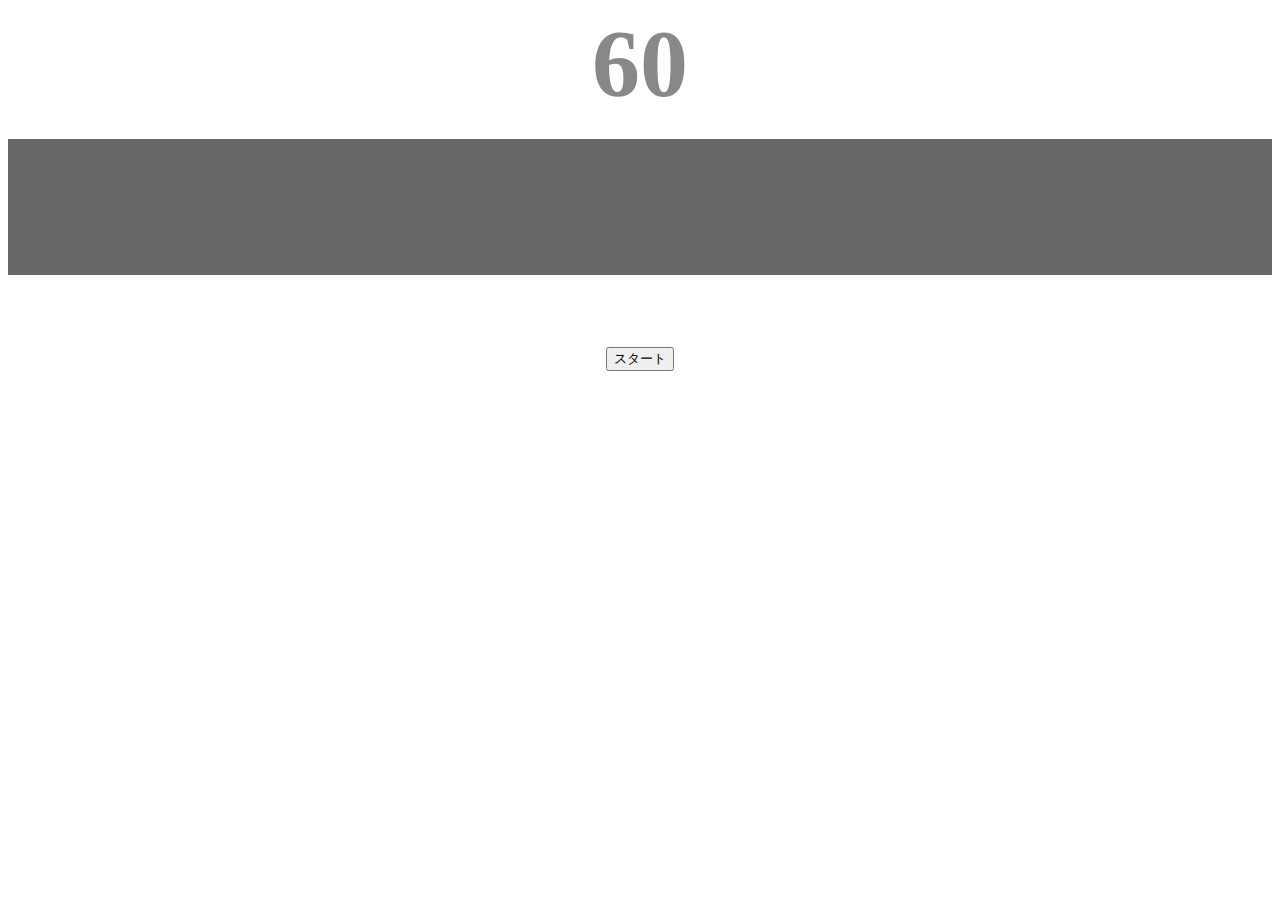
<file: javascript/index.html>
<!DOCTYPE html>
<html lang="ja">
<head>
    <meta charset="UTF-8">
    <meta name="viewport" content="width=device-width, initial-scale=1.0">
    <meta http-equiv="X-UA-Compatible" content="ie=edge">
    <link rel="stylesheet" href="style.css" type="text/css" />
    <title>タイピングゲーム</title>
</head>
<body>
    
    <p id="count">60</p>
    <div id="wrap">
        <p id="text"></p>
    </div>
    <button id="start">スタート</button>
    
    <script>
        const wrap = document.getElementById('wrap');
        const start = document.getElementById('start');
        
        const textLists = [
            'Hello World',
            'This is my App',
            'How are you?',
            'Today is sunny',
            'I love JavaScript',
            'Good morning',
            'I am Japanese',
            'Samurai',
            'Typing Game',
            'Information Technology',
            'What day is it today?',
            'Nice to meet you'
            ];
            
        let checkText = [];
            
        const createText = () => {
            const p = document.getElementById('text');
            const rnd = Math.floor(Math.random() * textLists.length);
            
            p.textContent = '';
            
            checkText = textLists[rnd].split('').map(value => {
                const span = document.createElement('span');
                span.textContent = value;
                p.appendChild(span); 
                
                return span;
            });
        };
        
        let score = 0;
        
        const keyDown = e => {
            if (e.key === checkText[0].textContent){
                checkText[0].className = 'add-color';
                checkText.shift();
                
                score++;
                
                if (!checkText.length){
                    createText();
                } 
            } else if (e.key === 'Shift'){
                wrap.style.backgroundColor = '#666';
            } else {
                wrap.style.backgroundColor = 'red';
            }
        };
        
        const rankCheck = rank => {
            let text = '';
            
            if (score < 100) {
                text = `あなたのランクはCです。\nBランクまであと${100 - score}文字です。`;
            } else if (score < 200){
                text = `あなたのランクはBです。\nAランクまであと${200 - score}文字です。`;
            } else if (score < 300){
                text = `あなたのランクはAです。\nAランクまであと${300 - score}文字です。`;
            } else if (score >= 300){
                text = `あなたのランクはSです。\nおめでとうございます。`;
            }
            
            return `${score}文字打てました。\n${text}\n【OK】リトライ/【キャンセル】終了`;
        };
        
        const gameOver = id => {
            clearInterval(id);
            
            const result = confirm(rankCheck(score));
            if (result) {
                window.location.reload();
            }
        };
        
        const timer = () => {
            let time = 60;
            const count = document.getElementById('count');
            
            const id = setInterval(() => {
                if (time <= 0){
                    gameOver(id);
                }
                count.textContent = time--;
            }, 1000);
        };
        
        start.addEventListener('click', () => {
            timer();
            createText();
            
            start.style.display = 'none';
            
            document.addEventListener('keydown', keyDown);
        });
    </script>
    
</body>
</html>
</file>
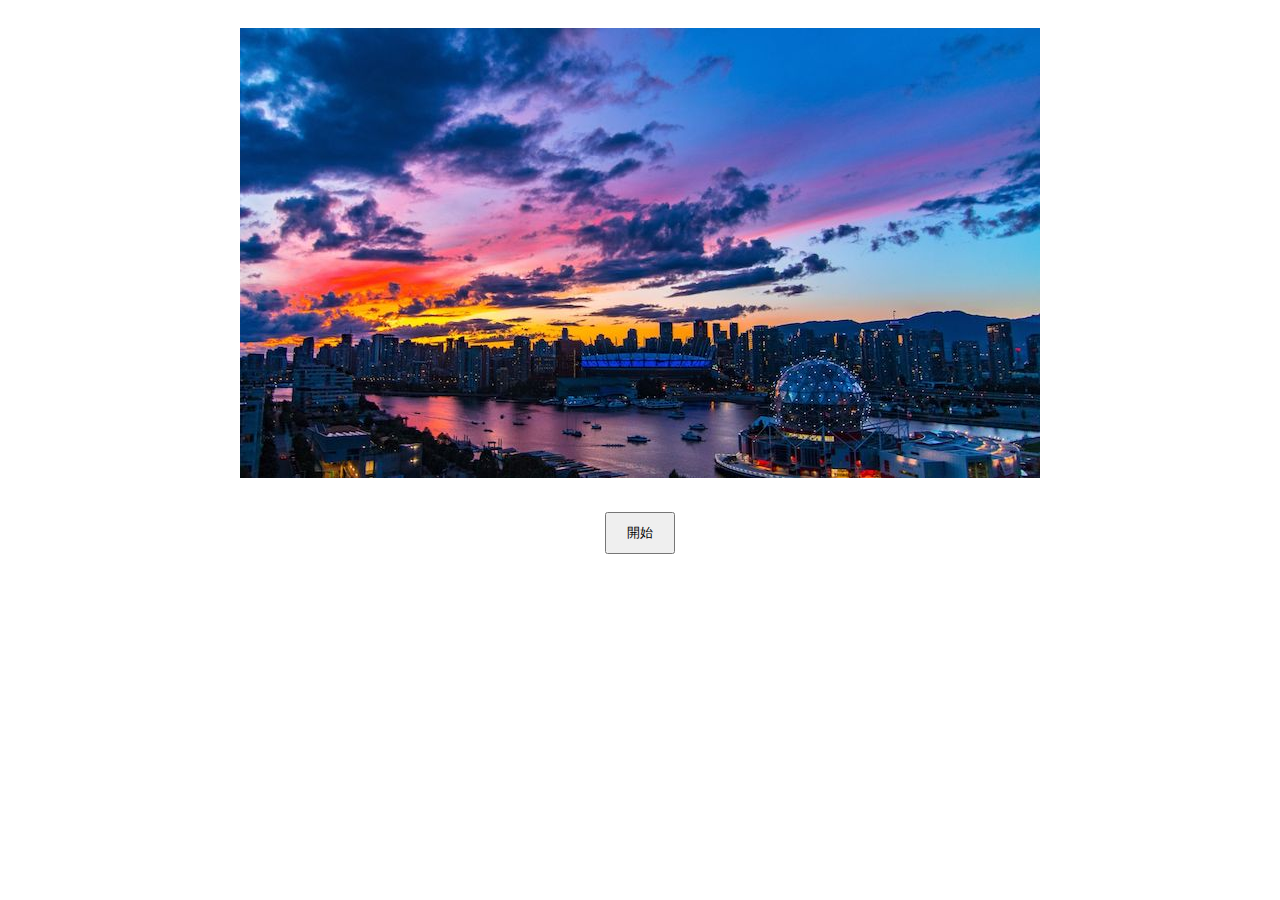
<file: slide_show/index.html>
<!DOCTYPE html>
<html lang="ja" dir="ltr">
  <head>
    <meta charset="utf-8">
    <title>samuraiサンプル</title>
  </head>
  <style media="screen">
  body {
    text-align: center;
    padding: 20px;
  }
  input {
    margin: 30px 0;
    padding: 10px 20px;
  }
  </style>
  <body>

    <img id="pic" src="image/sample-1.jpg" alt="">
    <br>
    <input type="button" value="開始" onclick="start()">

    <script type="text/javascript">
      const picsSrc = ['image/sample-1.jpg', 'image/sample-2.jpg', 'image/sample-3.jpg'];
      let num = -1;
      const image = document.getElementById('pic');

      function start() {
        setInterval(slideshowTimer, 2000);
      }

      function slideshowTimer() {
        if (num === 2) {
          num = 0;
        } else {
          num++;
        }

        image.src = picsSrc[num];
      }
    </script>
  </body>
</html>
</file>
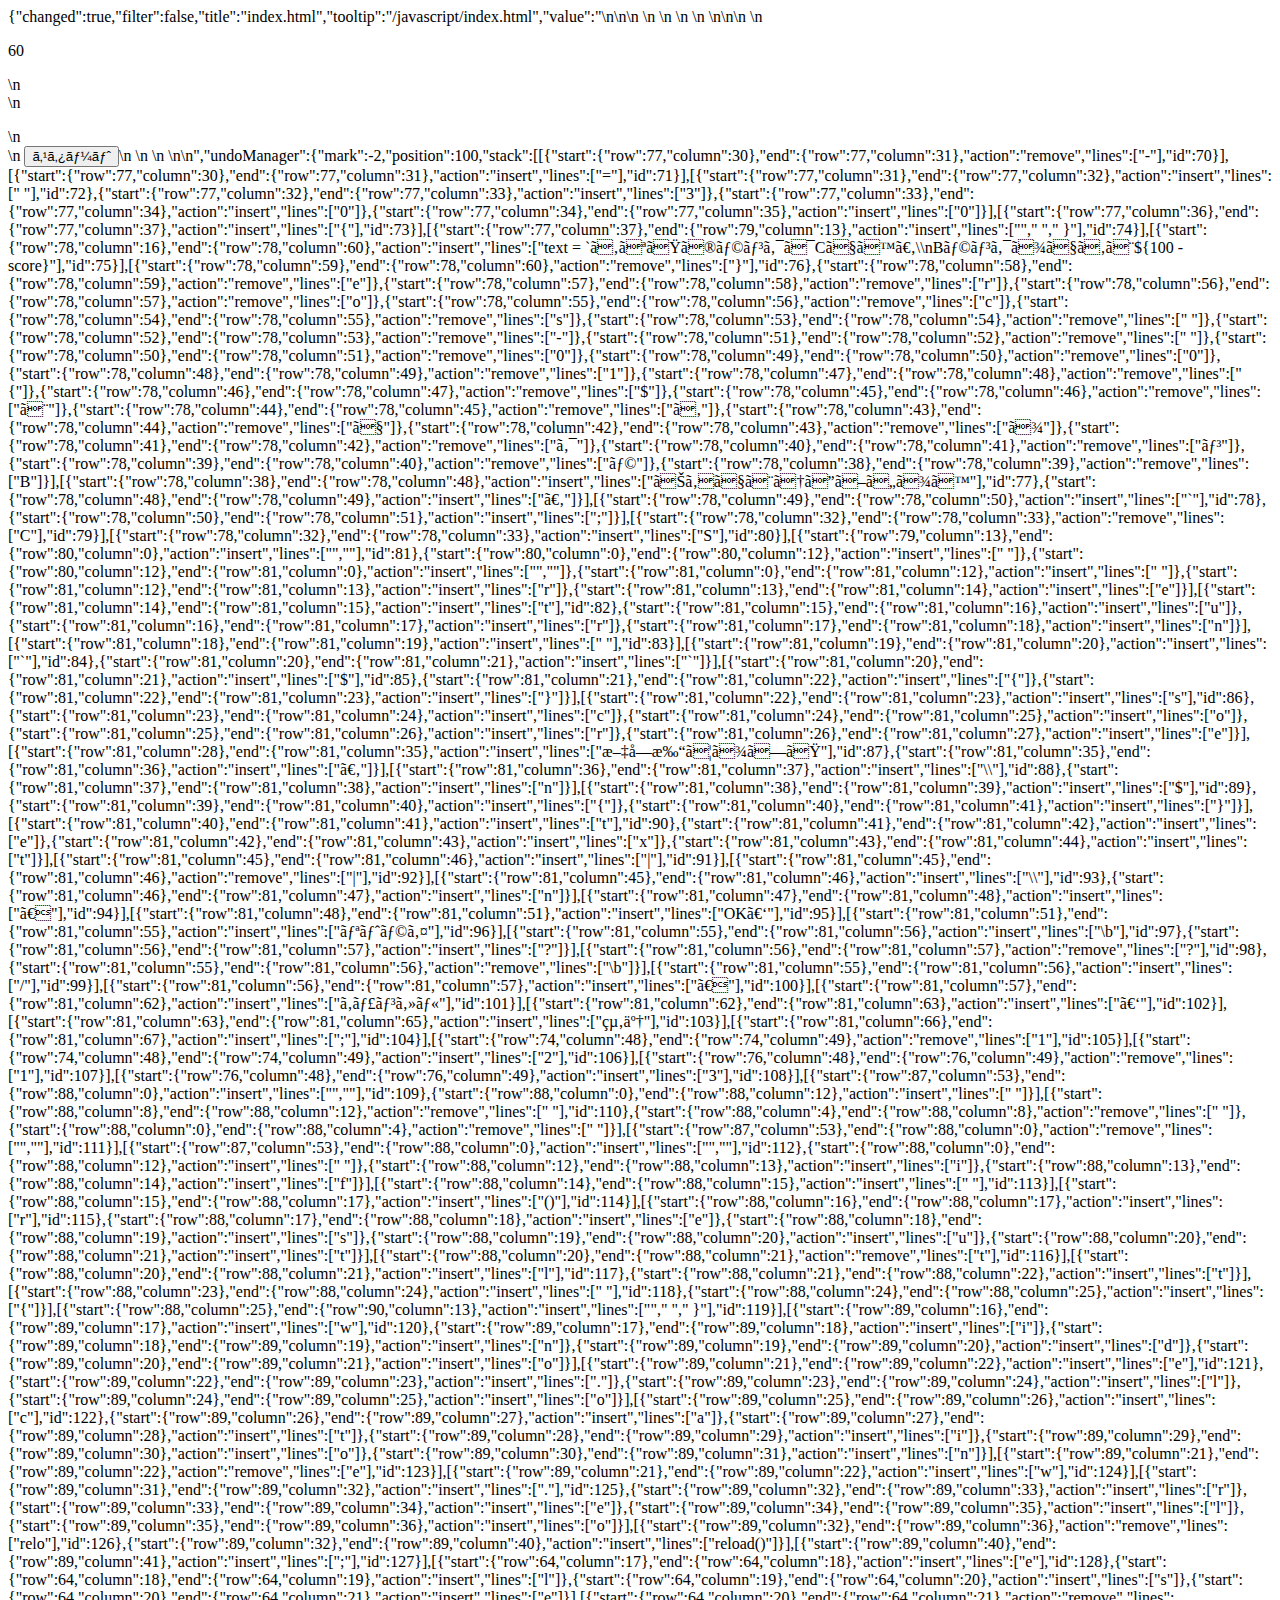
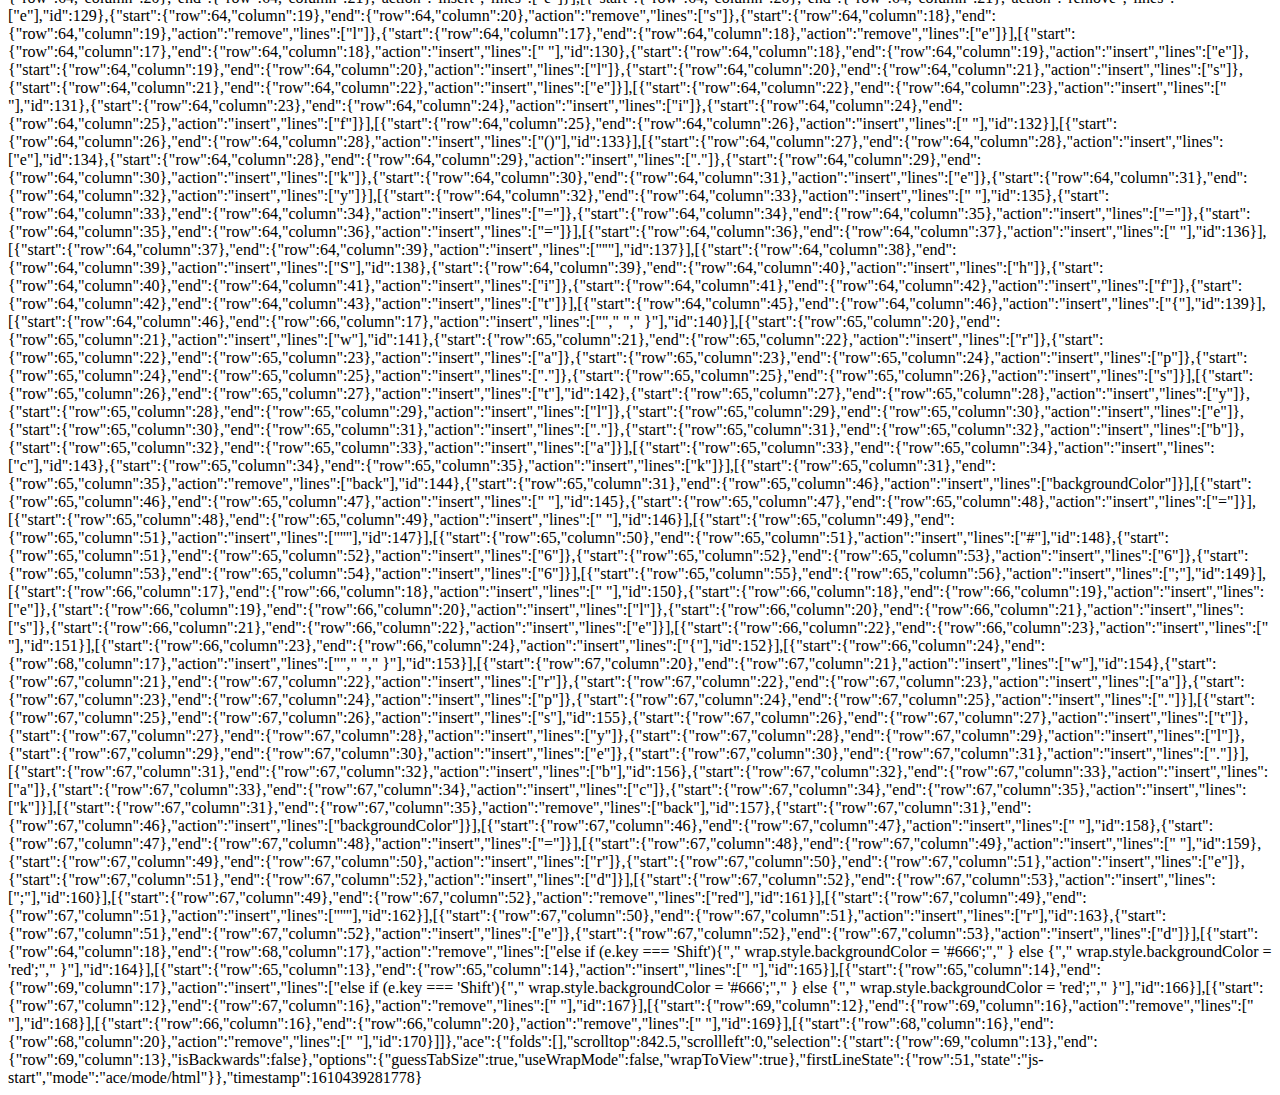
<file: .c9/metadata/environment/javascript/index.html>
{"changed":true,"filter":false,"title":"index.html","tooltip":"/javascript/index.html","value":"<!DOCTYPE html>\n<html lang=\"ja\">\n<head>\n    <meta charset=\"UTF-8\">\n    <meta name=\"viewport\" content=\"width=device-width, initial-scale=1.0\">\n    <meta http-equiv=\"X-UA-Compatible\" content=\"ie=edge\">\n    <link rel=\"stylesheet\" href=\"style.css\" type=\"text/css\" />\n    <title>タイピングゲーム</title>\n</head>\n<body>\n    \n    <p id=\"count\">60</p>\n    <div id=\"wrap\">\n        <p id=\"text\"></p>\n    </div>\n    <button id=\"start\">スタート</button>\n    \n    <script>\n        const wrap = document.getElementById('wrap');\n        const start = document.getElementById('start');\n        \n        const textLists = [\n            'Hello World',\n            'This is my App',\n            'How are you?',\n            'Today is sunny',\n            'I love JavaScript',\n            'Good morning',\n            'I am Japanese',\n            'Samurai',\n            'Typing Game',\n            'Information Technology',\n            'What day is it today?',\n            'Nice to meet you'\n            ];\n            \n        let checkText = [];\n            \n        const createText = () => {\n            const p = document.getElementById('text');\n            const rnd = Math.floor(Math.random() * textLists.length);\n            \n            p.textContent = '';\n            \n            checkText = textLists[rnd].split('').map(value => {\n                const span = document.createElement('span');\n                span.textContent = value;\n                p.appendChild(span); \n                \n                return span;\n            });\n        };\n        \n        let score = 0;\n        \n        const keyDown = e => {\n            if (e.key === checkText[0].textContent){\n                checkText[0].className = 'add-color';\n                checkText.shift();\n                \n                score++;\n                \n                if (!checkText.length){\n                    createText();\n                } \n            } else if (e.key === 'Shift'){\n                wrap.style.backgroundColor = '#666';\n            } else {\n                wrap.style.backgroundColor = 'red';\n            }\n        };\n        \n        const rankCheck = rank => {\n            let text = '';\n            \n            if (score < 100) {\n                text = `あなたのランクはCです。\\nBランクまであと${100 - score}文字です。`;\n            } else if (score < 200){\n                text = `あなたのランクはBです。\\nAランクまであと${200 - score}文字です。`;\n            } else if (score < 300){\n                text = `あなたのランクはAです。\\nAランクまであと${300 - score}文字です。`;\n            } else if (score >= 300){\n                text = `あなたのランクはSです。\\nおめでとうございます。`;\n            }\n            \n            return `${score}文字打てました。\\n${text}\\n【OK】リトライ/【キャンセル】終了`;\n        };\n        \n        const gameOver = id => {\n            clearInterval(id);\n            \n            const result = confirm(rankCheck(score));\n            if (result) {\n                window.location.reload();\n            }\n        };\n        \n        const timer = () => {\n            let time = 60;\n            const count = document.getElementById('count');\n            \n            const id = setInterval(() => {\n                if (time <= 0){\n                    gameOver(id);\n                }\n                count.textContent = time--;\n            }, 1000);\n        };\n        \n        start.addEventListener('click', () => {\n            timer();\n            createText();\n            \n            start.style.display = 'none';\n            \n            document.addEventListener('keydown', keyDown);\n        });\n    </script>\n    \n</body>\n</html>","undoManager":{"mark":-2,"position":100,"stack":[[{"start":{"row":77,"column":30},"end":{"row":77,"column":31},"action":"remove","lines":["-"],"id":70}],[{"start":{"row":77,"column":30},"end":{"row":77,"column":31},"action":"insert","lines":["="],"id":71}],[{"start":{"row":77,"column":31},"end":{"row":77,"column":32},"action":"insert","lines":[" "],"id":72},{"start":{"row":77,"column":32},"end":{"row":77,"column":33},"action":"insert","lines":["3"]},{"start":{"row":77,"column":33},"end":{"row":77,"column":34},"action":"insert","lines":["0"]},{"start":{"row":77,"column":34},"end":{"row":77,"column":35},"action":"insert","lines":["0"]}],[{"start":{"row":77,"column":36},"end":{"row":77,"column":37},"action":"insert","lines":["{"],"id":73}],[{"start":{"row":77,"column":37},"end":{"row":79,"column":13},"action":"insert","lines":["","                ","            }"],"id":74}],[{"start":{"row":78,"column":16},"end":{"row":78,"column":60},"action":"insert","lines":["text = `あなたのランクはCです。\\nBランクまであと${100 - score}"],"id":75}],[{"start":{"row":78,"column":59},"end":{"row":78,"column":60},"action":"remove","lines":["}"],"id":76},{"start":{"row":78,"column":58},"end":{"row":78,"column":59},"action":"remove","lines":["e"]},{"start":{"row":78,"column":57},"end":{"row":78,"column":58},"action":"remove","lines":["r"]},{"start":{"row":78,"column":56},"end":{"row":78,"column":57},"action":"remove","lines":["o"]},{"start":{"row":78,"column":55},"end":{"row":78,"column":56},"action":"remove","lines":["c"]},{"start":{"row":78,"column":54},"end":{"row":78,"column":55},"action":"remove","lines":["s"]},{"start":{"row":78,"column":53},"end":{"row":78,"column":54},"action":"remove","lines":[" "]},{"start":{"row":78,"column":52},"end":{"row":78,"column":53},"action":"remove","lines":["-"]},{"start":{"row":78,"column":51},"end":{"row":78,"column":52},"action":"remove","lines":[" "]},{"start":{"row":78,"column":50},"end":{"row":78,"column":51},"action":"remove","lines":["0"]},{"start":{"row":78,"column":49},"end":{"row":78,"column":50},"action":"remove","lines":["0"]},{"start":{"row":78,"column":48},"end":{"row":78,"column":49},"action":"remove","lines":["1"]},{"start":{"row":78,"column":47},"end":{"row":78,"column":48},"action":"remove","lines":["{"]},{"start":{"row":78,"column":46},"end":{"row":78,"column":47},"action":"remove","lines":["$"]},{"start":{"row":78,"column":45},"end":{"row":78,"column":46},"action":"remove","lines":["と"]},{"start":{"row":78,"column":44},"end":{"row":78,"column":45},"action":"remove","lines":["あ"]},{"start":{"row":78,"column":43},"end":{"row":78,"column":44},"action":"remove","lines":["で"]},{"start":{"row":78,"column":42},"end":{"row":78,"column":43},"action":"remove","lines":["ま"]},{"start":{"row":78,"column":41},"end":{"row":78,"column":42},"action":"remove","lines":["ク"]},{"start":{"row":78,"column":40},"end":{"row":78,"column":41},"action":"remove","lines":["ン"]},{"start":{"row":78,"column":39},"end":{"row":78,"column":40},"action":"remove","lines":["ラ"]},{"start":{"row":78,"column":38},"end":{"row":78,"column":39},"action":"remove","lines":["B"]}],[{"start":{"row":78,"column":38},"end":{"row":78,"column":48},"action":"insert","lines":["おめでとうございます"],"id":77},{"start":{"row":78,"column":48},"end":{"row":78,"column":49},"action":"insert","lines":["。"]}],[{"start":{"row":78,"column":49},"end":{"row":78,"column":50},"action":"insert","lines":["`"],"id":78},{"start":{"row":78,"column":50},"end":{"row":78,"column":51},"action":"insert","lines":[";"]}],[{"start":{"row":78,"column":32},"end":{"row":78,"column":33},"action":"remove","lines":["C"],"id":79}],[{"start":{"row":78,"column":32},"end":{"row":78,"column":33},"action":"insert","lines":["S"],"id":80}],[{"start":{"row":79,"column":13},"end":{"row":80,"column":0},"action":"insert","lines":["",""],"id":81},{"start":{"row":80,"column":0},"end":{"row":80,"column":12},"action":"insert","lines":["            "]},{"start":{"row":80,"column":12},"end":{"row":81,"column":0},"action":"insert","lines":["",""]},{"start":{"row":81,"column":0},"end":{"row":81,"column":12},"action":"insert","lines":["            "]},{"start":{"row":81,"column":12},"end":{"row":81,"column":13},"action":"insert","lines":["r"]},{"start":{"row":81,"column":13},"end":{"row":81,"column":14},"action":"insert","lines":["e"]}],[{"start":{"row":81,"column":14},"end":{"row":81,"column":15},"action":"insert","lines":["t"],"id":82},{"start":{"row":81,"column":15},"end":{"row":81,"column":16},"action":"insert","lines":["u"]},{"start":{"row":81,"column":16},"end":{"row":81,"column":17},"action":"insert","lines":["r"]},{"start":{"row":81,"column":17},"end":{"row":81,"column":18},"action":"insert","lines":["n"]}],[{"start":{"row":81,"column":18},"end":{"row":81,"column":19},"action":"insert","lines":[" "],"id":83}],[{"start":{"row":81,"column":19},"end":{"row":81,"column":20},"action":"insert","lines":["`"],"id":84},{"start":{"row":81,"column":20},"end":{"row":81,"column":21},"action":"insert","lines":["`"]}],[{"start":{"row":81,"column":20},"end":{"row":81,"column":21},"action":"insert","lines":["$"],"id":85},{"start":{"row":81,"column":21},"end":{"row":81,"column":22},"action":"insert","lines":["{"]},{"start":{"row":81,"column":22},"end":{"row":81,"column":23},"action":"insert","lines":["}"]}],[{"start":{"row":81,"column":22},"end":{"row":81,"column":23},"action":"insert","lines":["s"],"id":86},{"start":{"row":81,"column":23},"end":{"row":81,"column":24},"action":"insert","lines":["c"]},{"start":{"row":81,"column":24},"end":{"row":81,"column":25},"action":"insert","lines":["o"]},{"start":{"row":81,"column":25},"end":{"row":81,"column":26},"action":"insert","lines":["r"]},{"start":{"row":81,"column":26},"end":{"row":81,"column":27},"action":"insert","lines":["e"]}],[{"start":{"row":81,"column":28},"end":{"row":81,"column":35},"action":"insert","lines":["文字打てました"],"id":87},{"start":{"row":81,"column":35},"end":{"row":81,"column":36},"action":"insert","lines":["。"]}],[{"start":{"row":81,"column":36},"end":{"row":81,"column":37},"action":"insert","lines":["\\"],"id":88},{"start":{"row":81,"column":37},"end":{"row":81,"column":38},"action":"insert","lines":["n"]}],[{"start":{"row":81,"column":38},"end":{"row":81,"column":39},"action":"insert","lines":["$"],"id":89},{"start":{"row":81,"column":39},"end":{"row":81,"column":40},"action":"insert","lines":["{"]},{"start":{"row":81,"column":40},"end":{"row":81,"column":41},"action":"insert","lines":["}"]}],[{"start":{"row":81,"column":40},"end":{"row":81,"column":41},"action":"insert","lines":["t"],"id":90},{"start":{"row":81,"column":41},"end":{"row":81,"column":42},"action":"insert","lines":["e"]},{"start":{"row":81,"column":42},"end":{"row":81,"column":43},"action":"insert","lines":["x"]},{"start":{"row":81,"column":43},"end":{"row":81,"column":44},"action":"insert","lines":["t"]}],[{"start":{"row":81,"column":45},"end":{"row":81,"column":46},"action":"insert","lines":["|"],"id":91}],[{"start":{"row":81,"column":45},"end":{"row":81,"column":46},"action":"remove","lines":["|"],"id":92}],[{"start":{"row":81,"column":45},"end":{"row":81,"column":46},"action":"insert","lines":["\\"],"id":93},{"start":{"row":81,"column":46},"end":{"row":81,"column":47},"action":"insert","lines":["n"]}],[{"start":{"row":81,"column":47},"end":{"row":81,"column":48},"action":"insert","lines":["【"],"id":94}],[{"start":{"row":81,"column":48},"end":{"row":81,"column":51},"action":"insert","lines":["OK】"],"id":95}],[{"start":{"row":81,"column":51},"end":{"row":81,"column":55},"action":"insert","lines":["リトライ"],"id":96}],[{"start":{"row":81,"column":55},"end":{"row":81,"column":56},"action":"insert","lines":["\b"],"id":97},{"start":{"row":81,"column":56},"end":{"row":81,"column":57},"action":"insert","lines":["?"]}],[{"start":{"row":81,"column":56},"end":{"row":81,"column":57},"action":"remove","lines":["?"],"id":98},{"start":{"row":81,"column":55},"end":{"row":81,"column":56},"action":"remove","lines":["\b"]}],[{"start":{"row":81,"column":55},"end":{"row":81,"column":56},"action":"insert","lines":["/"],"id":99}],[{"start":{"row":81,"column":56},"end":{"row":81,"column":57},"action":"insert","lines":["【"],"id":100}],[{"start":{"row":81,"column":57},"end":{"row":81,"column":62},"action":"insert","lines":["キャンセル"],"id":101}],[{"start":{"row":81,"column":62},"end":{"row":81,"column":63},"action":"insert","lines":["】"],"id":102}],[{"start":{"row":81,"column":63},"end":{"row":81,"column":65},"action":"insert","lines":["終了"],"id":103}],[{"start":{"row":81,"column":66},"end":{"row":81,"column":67},"action":"insert","lines":[";"],"id":104}],[{"start":{"row":74,"column":48},"end":{"row":74,"column":49},"action":"remove","lines":["1"],"id":105}],[{"start":{"row":74,"column":48},"end":{"row":74,"column":49},"action":"insert","lines":["2"],"id":106}],[{"start":{"row":76,"column":48},"end":{"row":76,"column":49},"action":"remove","lines":["1"],"id":107}],[{"start":{"row":76,"column":48},"end":{"row":76,"column":49},"action":"insert","lines":["3"],"id":108}],[{"start":{"row":87,"column":53},"end":{"row":88,"column":0},"action":"insert","lines":["",""],"id":109},{"start":{"row":88,"column":0},"end":{"row":88,"column":12},"action":"insert","lines":["            "]}],[{"start":{"row":88,"column":8},"end":{"row":88,"column":12},"action":"remove","lines":["    "],"id":110},{"start":{"row":88,"column":4},"end":{"row":88,"column":8},"action":"remove","lines":["    "]},{"start":{"row":88,"column":0},"end":{"row":88,"column":4},"action":"remove","lines":["    "]}],[{"start":{"row":87,"column":53},"end":{"row":88,"column":0},"action":"remove","lines":["",""],"id":111}],[{"start":{"row":87,"column":53},"end":{"row":88,"column":0},"action":"insert","lines":["",""],"id":112},{"start":{"row":88,"column":0},"end":{"row":88,"column":12},"action":"insert","lines":["            "]},{"start":{"row":88,"column":12},"end":{"row":88,"column":13},"action":"insert","lines":["i"]},{"start":{"row":88,"column":13},"end":{"row":88,"column":14},"action":"insert","lines":["f"]}],[{"start":{"row":88,"column":14},"end":{"row":88,"column":15},"action":"insert","lines":[" "],"id":113}],[{"start":{"row":88,"column":15},"end":{"row":88,"column":17},"action":"insert","lines":["()"],"id":114}],[{"start":{"row":88,"column":16},"end":{"row":88,"column":17},"action":"insert","lines":["r"],"id":115},{"start":{"row":88,"column":17},"end":{"row":88,"column":18},"action":"insert","lines":["e"]},{"start":{"row":88,"column":18},"end":{"row":88,"column":19},"action":"insert","lines":["s"]},{"start":{"row":88,"column":19},"end":{"row":88,"column":20},"action":"insert","lines":["u"]},{"start":{"row":88,"column":20},"end":{"row":88,"column":21},"action":"insert","lines":["t"]}],[{"start":{"row":88,"column":20},"end":{"row":88,"column":21},"action":"remove","lines":["t"],"id":116}],[{"start":{"row":88,"column":20},"end":{"row":88,"column":21},"action":"insert","lines":["l"],"id":117},{"start":{"row":88,"column":21},"end":{"row":88,"column":22},"action":"insert","lines":["t"]}],[{"start":{"row":88,"column":23},"end":{"row":88,"column":24},"action":"insert","lines":[" "],"id":118},{"start":{"row":88,"column":24},"end":{"row":88,"column":25},"action":"insert","lines":["{"]}],[{"start":{"row":88,"column":25},"end":{"row":90,"column":13},"action":"insert","lines":["","                ","            }"],"id":119}],[{"start":{"row":89,"column":16},"end":{"row":89,"column":17},"action":"insert","lines":["w"],"id":120},{"start":{"row":89,"column":17},"end":{"row":89,"column":18},"action":"insert","lines":["i"]},{"start":{"row":89,"column":18},"end":{"row":89,"column":19},"action":"insert","lines":["n"]},{"start":{"row":89,"column":19},"end":{"row":89,"column":20},"action":"insert","lines":["d"]},{"start":{"row":89,"column":20},"end":{"row":89,"column":21},"action":"insert","lines":["o"]}],[{"start":{"row":89,"column":21},"end":{"row":89,"column":22},"action":"insert","lines":["e"],"id":121},{"start":{"row":89,"column":22},"end":{"row":89,"column":23},"action":"insert","lines":["."]},{"start":{"row":89,"column":23},"end":{"row":89,"column":24},"action":"insert","lines":["l"]},{"start":{"row":89,"column":24},"end":{"row":89,"column":25},"action":"insert","lines":["o"]}],[{"start":{"row":89,"column":25},"end":{"row":89,"column":26},"action":"insert","lines":["c"],"id":122},{"start":{"row":89,"column":26},"end":{"row":89,"column":27},"action":"insert","lines":["a"]},{"start":{"row":89,"column":27},"end":{"row":89,"column":28},"action":"insert","lines":["t"]},{"start":{"row":89,"column":28},"end":{"row":89,"column":29},"action":"insert","lines":["i"]},{"start":{"row":89,"column":29},"end":{"row":89,"column":30},"action":"insert","lines":["o"]},{"start":{"row":89,"column":30},"end":{"row":89,"column":31},"action":"insert","lines":["n"]}],[{"start":{"row":89,"column":21},"end":{"row":89,"column":22},"action":"remove","lines":["e"],"id":123}],[{"start":{"row":89,"column":21},"end":{"row":89,"column":22},"action":"insert","lines":["w"],"id":124}],[{"start":{"row":89,"column":31},"end":{"row":89,"column":32},"action":"insert","lines":["."],"id":125},{"start":{"row":89,"column":32},"end":{"row":89,"column":33},"action":"insert","lines":["r"]},{"start":{"row":89,"column":33},"end":{"row":89,"column":34},"action":"insert","lines":["e"]},{"start":{"row":89,"column":34},"end":{"row":89,"column":35},"action":"insert","lines":["l"]},{"start":{"row":89,"column":35},"end":{"row":89,"column":36},"action":"insert","lines":["o"]}],[{"start":{"row":89,"column":32},"end":{"row":89,"column":36},"action":"remove","lines":["relo"],"id":126},{"start":{"row":89,"column":32},"end":{"row":89,"column":40},"action":"insert","lines":["reload()"]}],[{"start":{"row":89,"column":40},"end":{"row":89,"column":41},"action":"insert","lines":[";"],"id":127}],[{"start":{"row":64,"column":17},"end":{"row":64,"column":18},"action":"insert","lines":["e"],"id":128},{"start":{"row":64,"column":18},"end":{"row":64,"column":19},"action":"insert","lines":["l"]},{"start":{"row":64,"column":19},"end":{"row":64,"column":20},"action":"insert","lines":["s"]},{"start":{"row":64,"column":20},"end":{"row":64,"column":21},"action":"insert","lines":["e"]}],[{"start":{"row":64,"column":20},"end":{"row":64,"column":21},"action":"remove","lines":["e"],"id":129},{"start":{"row":64,"column":19},"end":{"row":64,"column":20},"action":"remove","lines":["s"]},{"start":{"row":64,"column":18},"end":{"row":64,"column":19},"action":"remove","lines":["l"]},{"start":{"row":64,"column":17},"end":{"row":64,"column":18},"action":"remove","lines":["e"]}],[{"start":{"row":64,"column":17},"end":{"row":64,"column":18},"action":"insert","lines":[" "],"id":130},{"start":{"row":64,"column":18},"end":{"row":64,"column":19},"action":"insert","lines":["e"]},{"start":{"row":64,"column":19},"end":{"row":64,"column":20},"action":"insert","lines":["l"]},{"start":{"row":64,"column":20},"end":{"row":64,"column":21},"action":"insert","lines":["s"]},{"start":{"row":64,"column":21},"end":{"row":64,"column":22},"action":"insert","lines":["e"]}],[{"start":{"row":64,"column":22},"end":{"row":64,"column":23},"action":"insert","lines":[" "],"id":131},{"start":{"row":64,"column":23},"end":{"row":64,"column":24},"action":"insert","lines":["i"]},{"start":{"row":64,"column":24},"end":{"row":64,"column":25},"action":"insert","lines":["f"]}],[{"start":{"row":64,"column":25},"end":{"row":64,"column":26},"action":"insert","lines":[" "],"id":132}],[{"start":{"row":64,"column":26},"end":{"row":64,"column":28},"action":"insert","lines":["()"],"id":133}],[{"start":{"row":64,"column":27},"end":{"row":64,"column":28},"action":"insert","lines":["e"],"id":134},{"start":{"row":64,"column":28},"end":{"row":64,"column":29},"action":"insert","lines":["."]},{"start":{"row":64,"column":29},"end":{"row":64,"column":30},"action":"insert","lines":["k"]},{"start":{"row":64,"column":30},"end":{"row":64,"column":31},"action":"insert","lines":["e"]},{"start":{"row":64,"column":31},"end":{"row":64,"column":32},"action":"insert","lines":["y"]}],[{"start":{"row":64,"column":32},"end":{"row":64,"column":33},"action":"insert","lines":[" "],"id":135},{"start":{"row":64,"column":33},"end":{"row":64,"column":34},"action":"insert","lines":["="]},{"start":{"row":64,"column":34},"end":{"row":64,"column":35},"action":"insert","lines":["="]},{"start":{"row":64,"column":35},"end":{"row":64,"column":36},"action":"insert","lines":["="]}],[{"start":{"row":64,"column":36},"end":{"row":64,"column":37},"action":"insert","lines":[" "],"id":136}],[{"start":{"row":64,"column":37},"end":{"row":64,"column":39},"action":"insert","lines":["''"],"id":137}],[{"start":{"row":64,"column":38},"end":{"row":64,"column":39},"action":"insert","lines":["S"],"id":138},{"start":{"row":64,"column":39},"end":{"row":64,"column":40},"action":"insert","lines":["h"]},{"start":{"row":64,"column":40},"end":{"row":64,"column":41},"action":"insert","lines":["i"]},{"start":{"row":64,"column":41},"end":{"row":64,"column":42},"action":"insert","lines":["f"]},{"start":{"row":64,"column":42},"end":{"row":64,"column":43},"action":"insert","lines":["t"]}],[{"start":{"row":64,"column":45},"end":{"row":64,"column":46},"action":"insert","lines":["{"],"id":139}],[{"start":{"row":64,"column":46},"end":{"row":66,"column":17},"action":"insert","lines":["","                    ","                }"],"id":140}],[{"start":{"row":65,"column":20},"end":{"row":65,"column":21},"action":"insert","lines":["w"],"id":141},{"start":{"row":65,"column":21},"end":{"row":65,"column":22},"action":"insert","lines":["r"]},{"start":{"row":65,"column":22},"end":{"row":65,"column":23},"action":"insert","lines":["a"]},{"start":{"row":65,"column":23},"end":{"row":65,"column":24},"action":"insert","lines":["p"]},{"start":{"row":65,"column":24},"end":{"row":65,"column":25},"action":"insert","lines":["."]},{"start":{"row":65,"column":25},"end":{"row":65,"column":26},"action":"insert","lines":["s"]}],[{"start":{"row":65,"column":26},"end":{"row":65,"column":27},"action":"insert","lines":["t"],"id":142},{"start":{"row":65,"column":27},"end":{"row":65,"column":28},"action":"insert","lines":["y"]},{"start":{"row":65,"column":28},"end":{"row":65,"column":29},"action":"insert","lines":["l"]},{"start":{"row":65,"column":29},"end":{"row":65,"column":30},"action":"insert","lines":["e"]},{"start":{"row":65,"column":30},"end":{"row":65,"column":31},"action":"insert","lines":["."]},{"start":{"row":65,"column":31},"end":{"row":65,"column":32},"action":"insert","lines":["b"]},{"start":{"row":65,"column":32},"end":{"row":65,"column":33},"action":"insert","lines":["a"]}],[{"start":{"row":65,"column":33},"end":{"row":65,"column":34},"action":"insert","lines":["c"],"id":143},{"start":{"row":65,"column":34},"end":{"row":65,"column":35},"action":"insert","lines":["k"]}],[{"start":{"row":65,"column":31},"end":{"row":65,"column":35},"action":"remove","lines":["back"],"id":144},{"start":{"row":65,"column":31},"end":{"row":65,"column":46},"action":"insert","lines":["backgroundColor"]}],[{"start":{"row":65,"column":46},"end":{"row":65,"column":47},"action":"insert","lines":[" "],"id":145},{"start":{"row":65,"column":47},"end":{"row":65,"column":48},"action":"insert","lines":["="]}],[{"start":{"row":65,"column":48},"end":{"row":65,"column":49},"action":"insert","lines":[" "],"id":146}],[{"start":{"row":65,"column":49},"end":{"row":65,"column":51},"action":"insert","lines":["''"],"id":147}],[{"start":{"row":65,"column":50},"end":{"row":65,"column":51},"action":"insert","lines":["#"],"id":148},{"start":{"row":65,"column":51},"end":{"row":65,"column":52},"action":"insert","lines":["6"]},{"start":{"row":65,"column":52},"end":{"row":65,"column":53},"action":"insert","lines":["6"]},{"start":{"row":65,"column":53},"end":{"row":65,"column":54},"action":"insert","lines":["6"]}],[{"start":{"row":65,"column":55},"end":{"row":65,"column":56},"action":"insert","lines":[";"],"id":149}],[{"start":{"row":66,"column":17},"end":{"row":66,"column":18},"action":"insert","lines":[" "],"id":150},{"start":{"row":66,"column":18},"end":{"row":66,"column":19},"action":"insert","lines":["e"]},{"start":{"row":66,"column":19},"end":{"row":66,"column":20},"action":"insert","lines":["l"]},{"start":{"row":66,"column":20},"end":{"row":66,"column":21},"action":"insert","lines":["s"]},{"start":{"row":66,"column":21},"end":{"row":66,"column":22},"action":"insert","lines":["e"]}],[{"start":{"row":66,"column":22},"end":{"row":66,"column":23},"action":"insert","lines":[" "],"id":151}],[{"start":{"row":66,"column":23},"end":{"row":66,"column":24},"action":"insert","lines":["{"],"id":152}],[{"start":{"row":66,"column":24},"end":{"row":68,"column":17},"action":"insert","lines":["","                    ","                }"],"id":153}],[{"start":{"row":67,"column":20},"end":{"row":67,"column":21},"action":"insert","lines":["w"],"id":154},{"start":{"row":67,"column":21},"end":{"row":67,"column":22},"action":"insert","lines":["r"]},{"start":{"row":67,"column":22},"end":{"row":67,"column":23},"action":"insert","lines":["a"]},{"start":{"row":67,"column":23},"end":{"row":67,"column":24},"action":"insert","lines":["p"]},{"start":{"row":67,"column":24},"end":{"row":67,"column":25},"action":"insert","lines":["."]}],[{"start":{"row":67,"column":25},"end":{"row":67,"column":26},"action":"insert","lines":["s"],"id":155},{"start":{"row":67,"column":26},"end":{"row":67,"column":27},"action":"insert","lines":["t"]},{"start":{"row":67,"column":27},"end":{"row":67,"column":28},"action":"insert","lines":["y"]},{"start":{"row":67,"column":28},"end":{"row":67,"column":29},"action":"insert","lines":["l"]},{"start":{"row":67,"column":29},"end":{"row":67,"column":30},"action":"insert","lines":["e"]},{"start":{"row":67,"column":30},"end":{"row":67,"column":31},"action":"insert","lines":["."]}],[{"start":{"row":67,"column":31},"end":{"row":67,"column":32},"action":"insert","lines":["b"],"id":156},{"start":{"row":67,"column":32},"end":{"row":67,"column":33},"action":"insert","lines":["a"]},{"start":{"row":67,"column":33},"end":{"row":67,"column":34},"action":"insert","lines":["c"]},{"start":{"row":67,"column":34},"end":{"row":67,"column":35},"action":"insert","lines":["k"]}],[{"start":{"row":67,"column":31},"end":{"row":67,"column":35},"action":"remove","lines":["back"],"id":157},{"start":{"row":67,"column":31},"end":{"row":67,"column":46},"action":"insert","lines":["backgroundColor"]}],[{"start":{"row":67,"column":46},"end":{"row":67,"column":47},"action":"insert","lines":[" "],"id":158},{"start":{"row":67,"column":47},"end":{"row":67,"column":48},"action":"insert","lines":["="]}],[{"start":{"row":67,"column":48},"end":{"row":67,"column":49},"action":"insert","lines":[" "],"id":159},{"start":{"row":67,"column":49},"end":{"row":67,"column":50},"action":"insert","lines":["r"]},{"start":{"row":67,"column":50},"end":{"row":67,"column":51},"action":"insert","lines":["e"]},{"start":{"row":67,"column":51},"end":{"row":67,"column":52},"action":"insert","lines":["d"]}],[{"start":{"row":67,"column":52},"end":{"row":67,"column":53},"action":"insert","lines":[";"],"id":160}],[{"start":{"row":67,"column":49},"end":{"row":67,"column":52},"action":"remove","lines":["red"],"id":161}],[{"start":{"row":67,"column":49},"end":{"row":67,"column":51},"action":"insert","lines":["''"],"id":162}],[{"start":{"row":67,"column":50},"end":{"row":67,"column":51},"action":"insert","lines":["r"],"id":163},{"start":{"row":67,"column":51},"end":{"row":67,"column":52},"action":"insert","lines":["e"]},{"start":{"row":67,"column":52},"end":{"row":67,"column":53},"action":"insert","lines":["d"]}],[{"start":{"row":64,"column":18},"end":{"row":68,"column":17},"action":"remove","lines":["else if (e.key === 'Shift'){","                    wrap.style.backgroundColor = '#666';","                } else {","                    wrap.style.backgroundColor = 'red';","                }"],"id":164}],[{"start":{"row":65,"column":13},"end":{"row":65,"column":14},"action":"insert","lines":[" "],"id":165}],[{"start":{"row":65,"column":14},"end":{"row":69,"column":17},"action":"insert","lines":["else if (e.key === 'Shift'){","                    wrap.style.backgroundColor = '#666';","                } else {","                    wrap.style.backgroundColor = 'red';","                }"],"id":166}],[{"start":{"row":67,"column":12},"end":{"row":67,"column":16},"action":"remove","lines":["    "],"id":167}],[{"start":{"row":69,"column":12},"end":{"row":69,"column":16},"action":"remove","lines":["    "],"id":168}],[{"start":{"row":66,"column":16},"end":{"row":66,"column":20},"action":"remove","lines":["    "],"id":169}],[{"start":{"row":68,"column":16},"end":{"row":68,"column":20},"action":"remove","lines":["    "],"id":170}]]},"ace":{"folds":[],"scrolltop":842.5,"scrollleft":0,"selection":{"start":{"row":69,"column":13},"end":{"row":69,"column":13},"isBackwards":false},"options":{"guessTabSize":true,"useWrapMode":false,"wrapToView":true},"firstLineState":{"row":51,"state":"js-start","mode":"ace/mode/html"}},"timestamp":1610439281778}
</file>
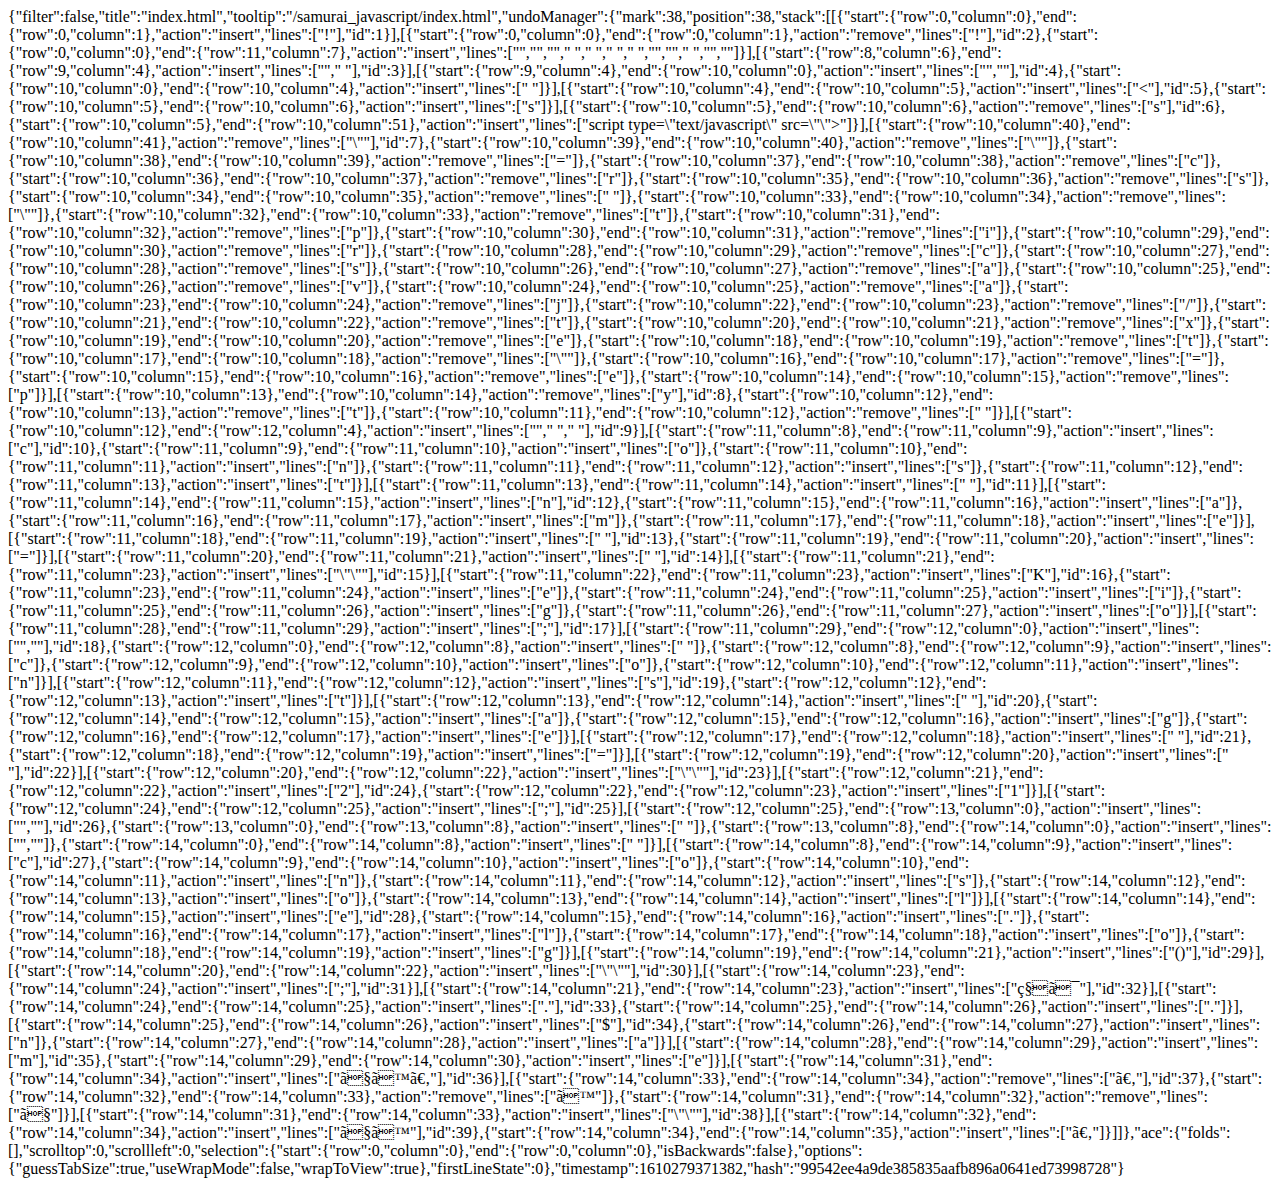
<file: .c9/metadata/environment/samurai_javascript/index.html>
{"filter":false,"title":"index.html","tooltip":"/samurai_javascript/index.html","undoManager":{"mark":38,"position":38,"stack":[[{"start":{"row":0,"column":0},"end":{"row":0,"column":1},"action":"insert","lines":["!"],"id":1}],[{"start":{"row":0,"column":0},"end":{"row":0,"column":1},"action":"remove","lines":["!"],"id":2},{"start":{"row":0,"column":0},"end":{"row":11,"column":7},"action":"insert","lines":["<!DOCTYPE html>","<html lang=\"en\">","<head>","    <meta charset=\"UTF-8\">","    <meta name=\"viewport\" content=\"width=device-width, initial-scale=1.0\">","    <meta http-equiv=\"X-UA-Compatible\" content=\"ie=edge\">","    <title>Document</title>","</head>","<body>","    ","</body>","</html>"]}],[{"start":{"row":8,"column":6},"end":{"row":9,"column":4},"action":"insert","lines":["","    "],"id":3}],[{"start":{"row":9,"column":4},"end":{"row":10,"column":0},"action":"insert","lines":["",""],"id":4},{"start":{"row":10,"column":0},"end":{"row":10,"column":4},"action":"insert","lines":["    "]}],[{"start":{"row":10,"column":4},"end":{"row":10,"column":5},"action":"insert","lines":["<"],"id":5},{"start":{"row":10,"column":5},"end":{"row":10,"column":6},"action":"insert","lines":["s"]}],[{"start":{"row":10,"column":5},"end":{"row":10,"column":6},"action":"remove","lines":["s"],"id":6},{"start":{"row":10,"column":5},"end":{"row":10,"column":51},"action":"insert","lines":["script type=\"text/javascript\" src=\"\"></script>"]}],[{"start":{"row":10,"column":40},"end":{"row":10,"column":41},"action":"remove","lines":["\""],"id":7},{"start":{"row":10,"column":39},"end":{"row":10,"column":40},"action":"remove","lines":["\""]},{"start":{"row":10,"column":38},"end":{"row":10,"column":39},"action":"remove","lines":["="]},{"start":{"row":10,"column":37},"end":{"row":10,"column":38},"action":"remove","lines":["c"]},{"start":{"row":10,"column":36},"end":{"row":10,"column":37},"action":"remove","lines":["r"]},{"start":{"row":10,"column":35},"end":{"row":10,"column":36},"action":"remove","lines":["s"]},{"start":{"row":10,"column":34},"end":{"row":10,"column":35},"action":"remove","lines":[" "]},{"start":{"row":10,"column":33},"end":{"row":10,"column":34},"action":"remove","lines":["\""]},{"start":{"row":10,"column":32},"end":{"row":10,"column":33},"action":"remove","lines":["t"]},{"start":{"row":10,"column":31},"end":{"row":10,"column":32},"action":"remove","lines":["p"]},{"start":{"row":10,"column":30},"end":{"row":10,"column":31},"action":"remove","lines":["i"]},{"start":{"row":10,"column":29},"end":{"row":10,"column":30},"action":"remove","lines":["r"]},{"start":{"row":10,"column":28},"end":{"row":10,"column":29},"action":"remove","lines":["c"]},{"start":{"row":10,"column":27},"end":{"row":10,"column":28},"action":"remove","lines":["s"]},{"start":{"row":10,"column":26},"end":{"row":10,"column":27},"action":"remove","lines":["a"]},{"start":{"row":10,"column":25},"end":{"row":10,"column":26},"action":"remove","lines":["v"]},{"start":{"row":10,"column":24},"end":{"row":10,"column":25},"action":"remove","lines":["a"]},{"start":{"row":10,"column":23},"end":{"row":10,"column":24},"action":"remove","lines":["j"]},{"start":{"row":10,"column":22},"end":{"row":10,"column":23},"action":"remove","lines":["/"]},{"start":{"row":10,"column":21},"end":{"row":10,"column":22},"action":"remove","lines":["t"]},{"start":{"row":10,"column":20},"end":{"row":10,"column":21},"action":"remove","lines":["x"]},{"start":{"row":10,"column":19},"end":{"row":10,"column":20},"action":"remove","lines":["e"]},{"start":{"row":10,"column":18},"end":{"row":10,"column":19},"action":"remove","lines":["t"]},{"start":{"row":10,"column":17},"end":{"row":10,"column":18},"action":"remove","lines":["\""]},{"start":{"row":10,"column":16},"end":{"row":10,"column":17},"action":"remove","lines":["="]},{"start":{"row":10,"column":15},"end":{"row":10,"column":16},"action":"remove","lines":["e"]},{"start":{"row":10,"column":14},"end":{"row":10,"column":15},"action":"remove","lines":["p"]}],[{"start":{"row":10,"column":13},"end":{"row":10,"column":14},"action":"remove","lines":["y"],"id":8},{"start":{"row":10,"column":12},"end":{"row":10,"column":13},"action":"remove","lines":["t"]},{"start":{"row":10,"column":11},"end":{"row":10,"column":12},"action":"remove","lines":[" "]}],[{"start":{"row":10,"column":12},"end":{"row":12,"column":4},"action":"insert","lines":["","        ","    "],"id":9}],[{"start":{"row":11,"column":8},"end":{"row":11,"column":9},"action":"insert","lines":["c"],"id":10},{"start":{"row":11,"column":9},"end":{"row":11,"column":10},"action":"insert","lines":["o"]},{"start":{"row":11,"column":10},"end":{"row":11,"column":11},"action":"insert","lines":["n"]},{"start":{"row":11,"column":11},"end":{"row":11,"column":12},"action":"insert","lines":["s"]},{"start":{"row":11,"column":12},"end":{"row":11,"column":13},"action":"insert","lines":["t"]}],[{"start":{"row":11,"column":13},"end":{"row":11,"column":14},"action":"insert","lines":[" "],"id":11}],[{"start":{"row":11,"column":14},"end":{"row":11,"column":15},"action":"insert","lines":["n"],"id":12},{"start":{"row":11,"column":15},"end":{"row":11,"column":16},"action":"insert","lines":["a"]},{"start":{"row":11,"column":16},"end":{"row":11,"column":17},"action":"insert","lines":["m"]},{"start":{"row":11,"column":17},"end":{"row":11,"column":18},"action":"insert","lines":["e"]}],[{"start":{"row":11,"column":18},"end":{"row":11,"column":19},"action":"insert","lines":[" "],"id":13},{"start":{"row":11,"column":19},"end":{"row":11,"column":20},"action":"insert","lines":["="]}],[{"start":{"row":11,"column":20},"end":{"row":11,"column":21},"action":"insert","lines":[" "],"id":14}],[{"start":{"row":11,"column":21},"end":{"row":11,"column":23},"action":"insert","lines":["\"\""],"id":15}],[{"start":{"row":11,"column":22},"end":{"row":11,"column":23},"action":"insert","lines":["K"],"id":16},{"start":{"row":11,"column":23},"end":{"row":11,"column":24},"action":"insert","lines":["e"]},{"start":{"row":11,"column":24},"end":{"row":11,"column":25},"action":"insert","lines":["i"]},{"start":{"row":11,"column":25},"end":{"row":11,"column":26},"action":"insert","lines":["g"]},{"start":{"row":11,"column":26},"end":{"row":11,"column":27},"action":"insert","lines":["o"]}],[{"start":{"row":11,"column":28},"end":{"row":11,"column":29},"action":"insert","lines":[";"],"id":17}],[{"start":{"row":11,"column":29},"end":{"row":12,"column":0},"action":"insert","lines":["",""],"id":18},{"start":{"row":12,"column":0},"end":{"row":12,"column":8},"action":"insert","lines":["        "]},{"start":{"row":12,"column":8},"end":{"row":12,"column":9},"action":"insert","lines":["c"]},{"start":{"row":12,"column":9},"end":{"row":12,"column":10},"action":"insert","lines":["o"]},{"start":{"row":12,"column":10},"end":{"row":12,"column":11},"action":"insert","lines":["n"]}],[{"start":{"row":12,"column":11},"end":{"row":12,"column":12},"action":"insert","lines":["s"],"id":19},{"start":{"row":12,"column":12},"end":{"row":12,"column":13},"action":"insert","lines":["t"]}],[{"start":{"row":12,"column":13},"end":{"row":12,"column":14},"action":"insert","lines":[" "],"id":20},{"start":{"row":12,"column":14},"end":{"row":12,"column":15},"action":"insert","lines":["a"]},{"start":{"row":12,"column":15},"end":{"row":12,"column":16},"action":"insert","lines":["g"]},{"start":{"row":12,"column":16},"end":{"row":12,"column":17},"action":"insert","lines":["e"]}],[{"start":{"row":12,"column":17},"end":{"row":12,"column":18},"action":"insert","lines":[" "],"id":21},{"start":{"row":12,"column":18},"end":{"row":12,"column":19},"action":"insert","lines":["="]}],[{"start":{"row":12,"column":19},"end":{"row":12,"column":20},"action":"insert","lines":[" "],"id":22}],[{"start":{"row":12,"column":20},"end":{"row":12,"column":22},"action":"insert","lines":["\"\""],"id":23}],[{"start":{"row":12,"column":21},"end":{"row":12,"column":22},"action":"insert","lines":["2"],"id":24},{"start":{"row":12,"column":22},"end":{"row":12,"column":23},"action":"insert","lines":["1"]}],[{"start":{"row":12,"column":24},"end":{"row":12,"column":25},"action":"insert","lines":[";"],"id":25}],[{"start":{"row":12,"column":25},"end":{"row":13,"column":0},"action":"insert","lines":["",""],"id":26},{"start":{"row":13,"column":0},"end":{"row":13,"column":8},"action":"insert","lines":["        "]},{"start":{"row":13,"column":8},"end":{"row":14,"column":0},"action":"insert","lines":["",""]},{"start":{"row":14,"column":0},"end":{"row":14,"column":8},"action":"insert","lines":["        "]}],[{"start":{"row":14,"column":8},"end":{"row":14,"column":9},"action":"insert","lines":["c"],"id":27},{"start":{"row":14,"column":9},"end":{"row":14,"column":10},"action":"insert","lines":["o"]},{"start":{"row":14,"column":10},"end":{"row":14,"column":11},"action":"insert","lines":["n"]},{"start":{"row":14,"column":11},"end":{"row":14,"column":12},"action":"insert","lines":["s"]},{"start":{"row":14,"column":12},"end":{"row":14,"column":13},"action":"insert","lines":["o"]},{"start":{"row":14,"column":13},"end":{"row":14,"column":14},"action":"insert","lines":["l"]}],[{"start":{"row":14,"column":14},"end":{"row":14,"column":15},"action":"insert","lines":["e"],"id":28},{"start":{"row":14,"column":15},"end":{"row":14,"column":16},"action":"insert","lines":["."]},{"start":{"row":14,"column":16},"end":{"row":14,"column":17},"action":"insert","lines":["l"]},{"start":{"row":14,"column":17},"end":{"row":14,"column":18},"action":"insert","lines":["o"]},{"start":{"row":14,"column":18},"end":{"row":14,"column":19},"action":"insert","lines":["g"]}],[{"start":{"row":14,"column":19},"end":{"row":14,"column":21},"action":"insert","lines":["()"],"id":29}],[{"start":{"row":14,"column":20},"end":{"row":14,"column":22},"action":"insert","lines":["\"\""],"id":30}],[{"start":{"row":14,"column":23},"end":{"row":14,"column":24},"action":"insert","lines":[";"],"id":31}],[{"start":{"row":14,"column":21},"end":{"row":14,"column":23},"action":"insert","lines":["私は"],"id":32}],[{"start":{"row":14,"column":24},"end":{"row":14,"column":25},"action":"insert","lines":["."],"id":33},{"start":{"row":14,"column":25},"end":{"row":14,"column":26},"action":"insert","lines":["."]}],[{"start":{"row":14,"column":25},"end":{"row":14,"column":26},"action":"insert","lines":["$"],"id":34},{"start":{"row":14,"column":26},"end":{"row":14,"column":27},"action":"insert","lines":["n"]},{"start":{"row":14,"column":27},"end":{"row":14,"column":28},"action":"insert","lines":["a"]}],[{"start":{"row":14,"column":28},"end":{"row":14,"column":29},"action":"insert","lines":["m"],"id":35},{"start":{"row":14,"column":29},"end":{"row":14,"column":30},"action":"insert","lines":["e"]}],[{"start":{"row":14,"column":31},"end":{"row":14,"column":34},"action":"insert","lines":["です。"],"id":36}],[{"start":{"row":14,"column":33},"end":{"row":14,"column":34},"action":"remove","lines":["。"],"id":37},{"start":{"row":14,"column":32},"end":{"row":14,"column":33},"action":"remove","lines":["す"]},{"start":{"row":14,"column":31},"end":{"row":14,"column":32},"action":"remove","lines":["で"]}],[{"start":{"row":14,"column":31},"end":{"row":14,"column":33},"action":"insert","lines":["\"\""],"id":38}],[{"start":{"row":14,"column":32},"end":{"row":14,"column":34},"action":"insert","lines":["です"],"id":39},{"start":{"row":14,"column":34},"end":{"row":14,"column":35},"action":"insert","lines":["。"]}]]},"ace":{"folds":[],"scrolltop":0,"scrollleft":0,"selection":{"start":{"row":0,"column":0},"end":{"row":0,"column":0},"isBackwards":false},"options":{"guessTabSize":true,"useWrapMode":false,"wrapToView":true},"firstLineState":0},"timestamp":1610279371382,"hash":"99542ee4a9de385835aafb896a0641ed73998728"}
</file>
<file: javascript/style.css>
body {
    font-size: 6em;
    text-align: center;
}

#count {
    margin: 0;
    font-weight: bold;
    color: #888;
}

#wrap {
    margin-top: 20px;
    padding: 20px 10px;
    background-color: #666;
    font-weight: bold;
    color: #fff;
 }
 
 span {
     transition: all 300ms 0s ease;
 }
 
 .add-color {
     font-size: 0.5em;
     color: #666;
 }
</file>
